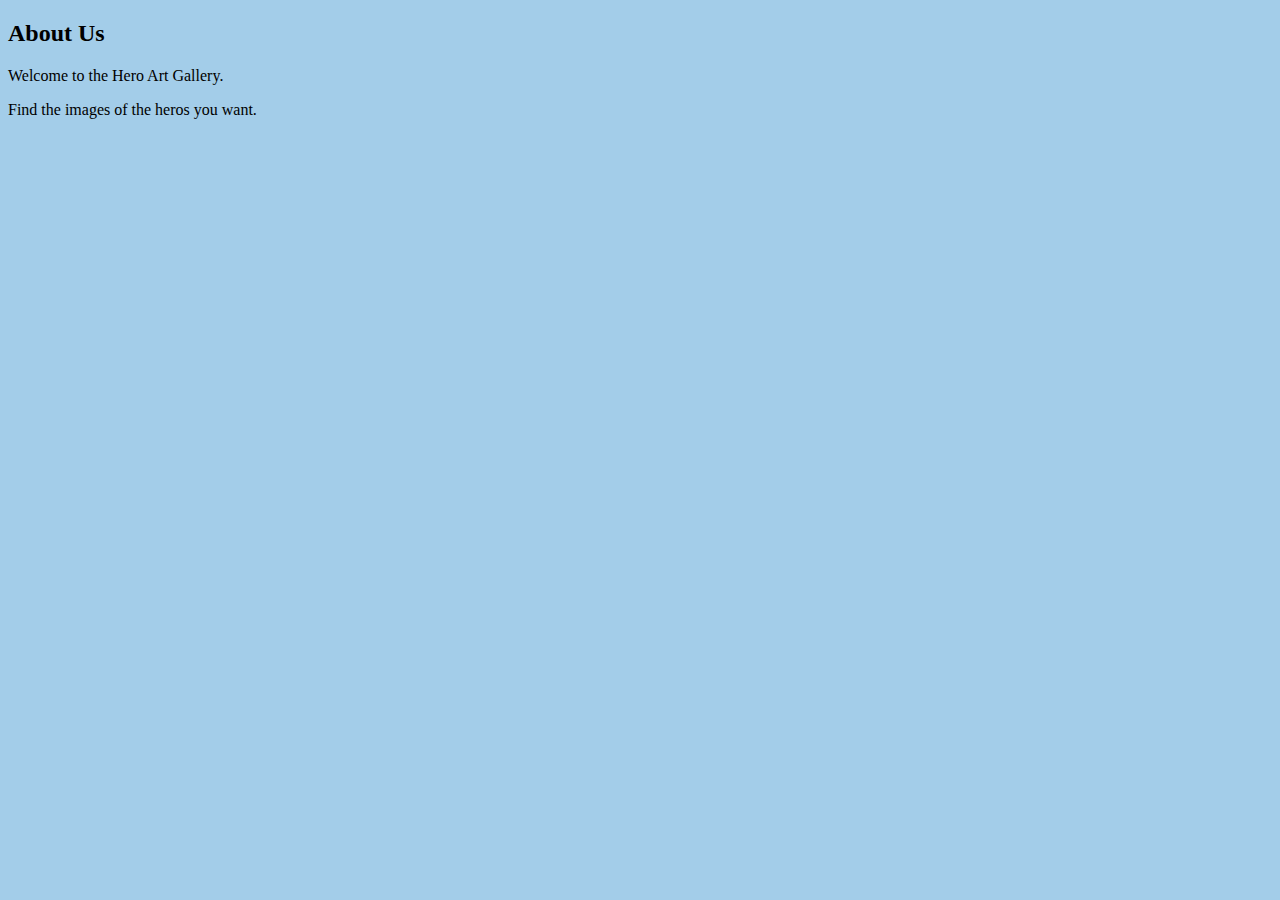
<file: about.html>
<!DOCTYPE html>
 <html>
<head>
    <link rel="stylesheet" href="index.css">
</head>

<body>
   <h2>About Us</h2>
   <p>Welcome to the Hero Art Gallery.</p>
   <p>Find the images of the heros you want.</p>

</body>

</html>
</file>
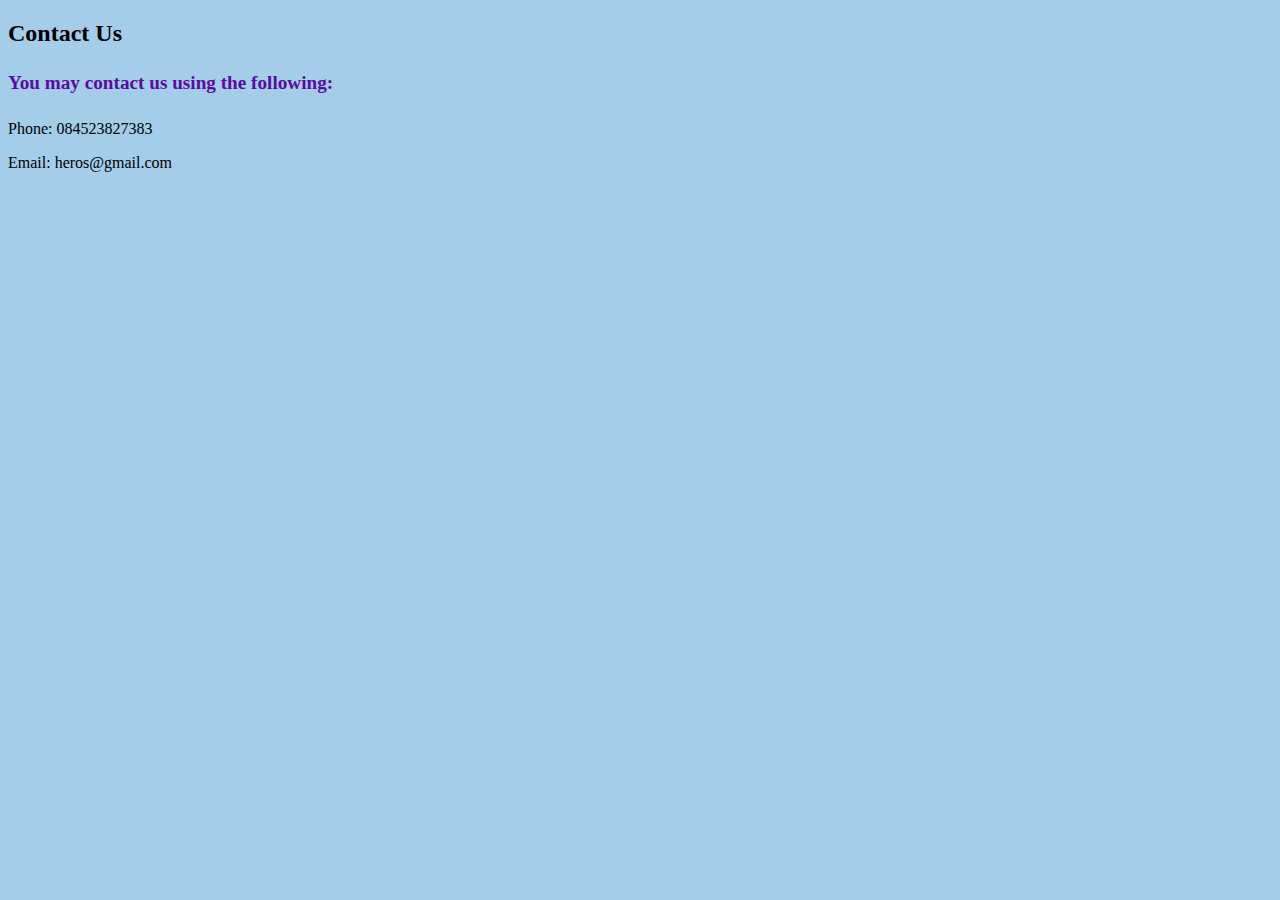
<file: contact.html>
<!DOCTYPE html>
 <html>
<head>
    <link rel="stylesheet" href="index.css">
</head>

<body>
    <h2>Contact Us</h2>
    <h4>You may contact us using the following:</h4>
    <p>Phone: 084523827383</p>
    <p>Email: heros@gmail.com</p>
</body>

</html>
</file>
<file: index.css>
body{
    background-color: rgba(102, 173, 219, 0.603);
}

.gallery img{
    width:100%;
}

h4{
    color:rgb(90, 11, 163);
    font-size: larger;
}

#menu{
    width: 100%;
    height: 40px;
    background-color: rgba(102, 173, 219, 0.603);
    padding-top: 12px;
}

#menu a{
    color: #ffffff;
    font-family: Arial, Helvetica, sans-serif;
    font-size: 18px;
    text-decoration: none;
    font-weight: 800;
    padding-left: 20px;
    padding-right: 20px;
}

#menu a:hover{
    color:blueviolet;
}
</file>
